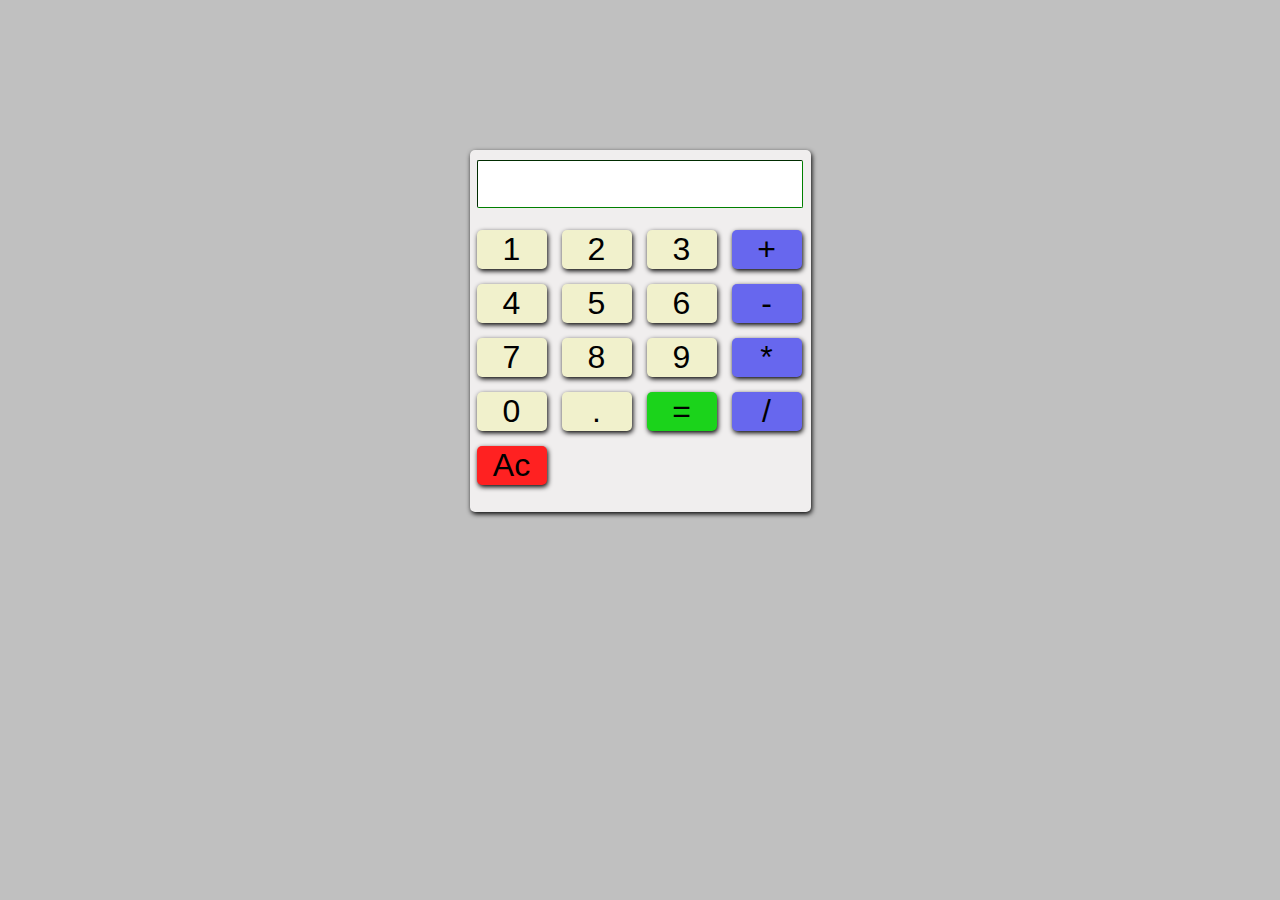
<file: Calculator app/calc.html>
<!DOCTYPE html>
<html lang="en">
<head>
    <meta charset="UTF-8">
    <meta name="viewport" content="width=device-width, initial-scale=1.0">
    <title>Document</title>
    <link rel="stylesheet" href="calc.css">
    <script src="calc.js" defer></script>
</head>
<html>
<body>
    <div class="calc-container">
        <div>
        <div class="content-grid">
                <input type="text" readonly class="input-scrn">
        <div class="btn-grid">
            <button class="btn-styles" 
            onclick="appendNumber('1');"
            >1</button>
            <button class="btn-styles"
                onclick="appendNumber('2');"
            >2</button>
            <button class="btn-styles" 
            onclick="appendNumber('3');"
            >3</button>
            <button class="btn-styles" id="operator" 
            onclick="appendOperator('+')"
            >+</button>
            <button class="btn-styles"
            onclick="appendNumber('4');"
            >4</button>
            <button class="btn-styles"
            onclick="appendNumber('5');"
            >5</button>
            <button class="btn-styles"
            onclick="appendNumber('6');"
            >6</button>
            <button class="btn-styles" id="operator"
            onclick="appendOperator('-')"
            >-</button>
            <button class="btn-styles"
            onclick="appendNumber('7');"
            >7</button>
            <button class="btn-styles"
            onclick="appendNumber('8');"
            >8</button>
            <button class="btn-styles"
            onclick="appendNumber('9');"
            >9</button>
            <button class="btn-styles times-operator" id="operator"
            onclick="appendOperator('*')"
            >*</button>
            <button class="btn-styles"
            onclick="appendNumber('0');"
            >0</button>
            <button class="btn-styles dot-btn">.</button>
            <button class="btn-styles" id="answer"
            onclick="calculate()"
            >=</button>
            <button class="btn-styles" id="operator"
            onclick="appendOperator('/')"
            >/</button>
            <button class="btn-styles" id="clear"
            onclick="remove ()"
            >Ac</button>
        </div>
        </div>
    </div>
</body>
</html>
</file>
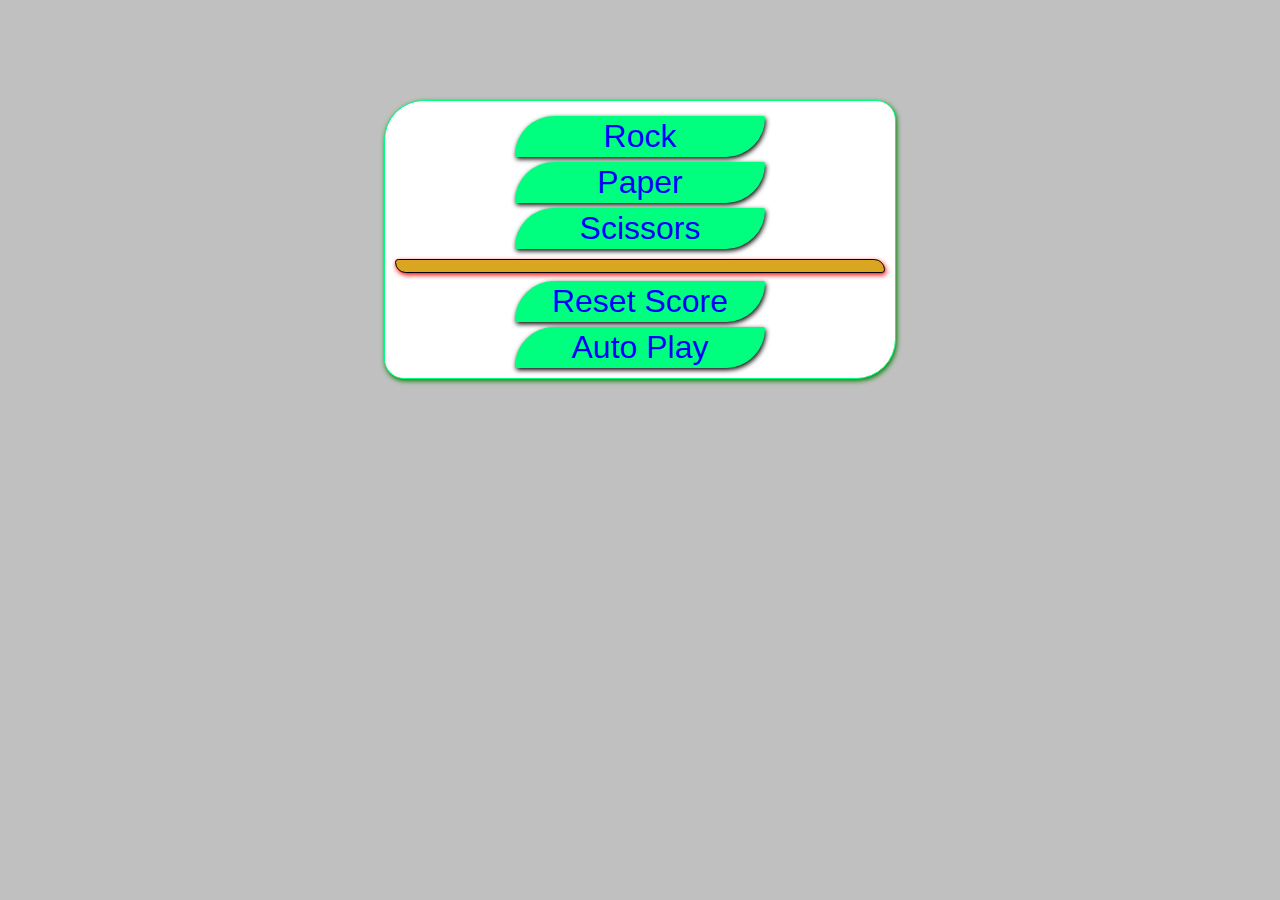
<file: Rock game/Game.html>
<!DOCTYPE html>
<html lang="en">
<head>
    <meta charset="UTF-8">
    <meta name="viewport" content="width=device-width, initial-scale=1.0">
    <title>Rock Paper Scissors Game</title>
    <script src="Game.js" defer></script>
    <link rel="stylesheet" href="Game.css">
</head>
<body>
    <div class="content-grid">

        <div class="btn-styles">
            <button onclick="playGame('Rock');"
            class="rock-btn"
            >Rock</button>
            <button onclick="playGame('Paper');"
            class="paper-btn"
            >Paper</button>
            <button onclick="playGame('Scissors');"
            class="scissors-btn"
            >Scissors</button>
        </div>

        <div class="Results-container">
            <div class="Results"></div>
        </div>

        <div class="fctn-btns">
            <button onclick="resetScore();"
            class="reset-btn"
            >Reset Score</button>
            <button onclick="Autoplay();"
             class="auto-btn">Auto Play</button>
        </div>
    </div>
</body>
</html>
</file>
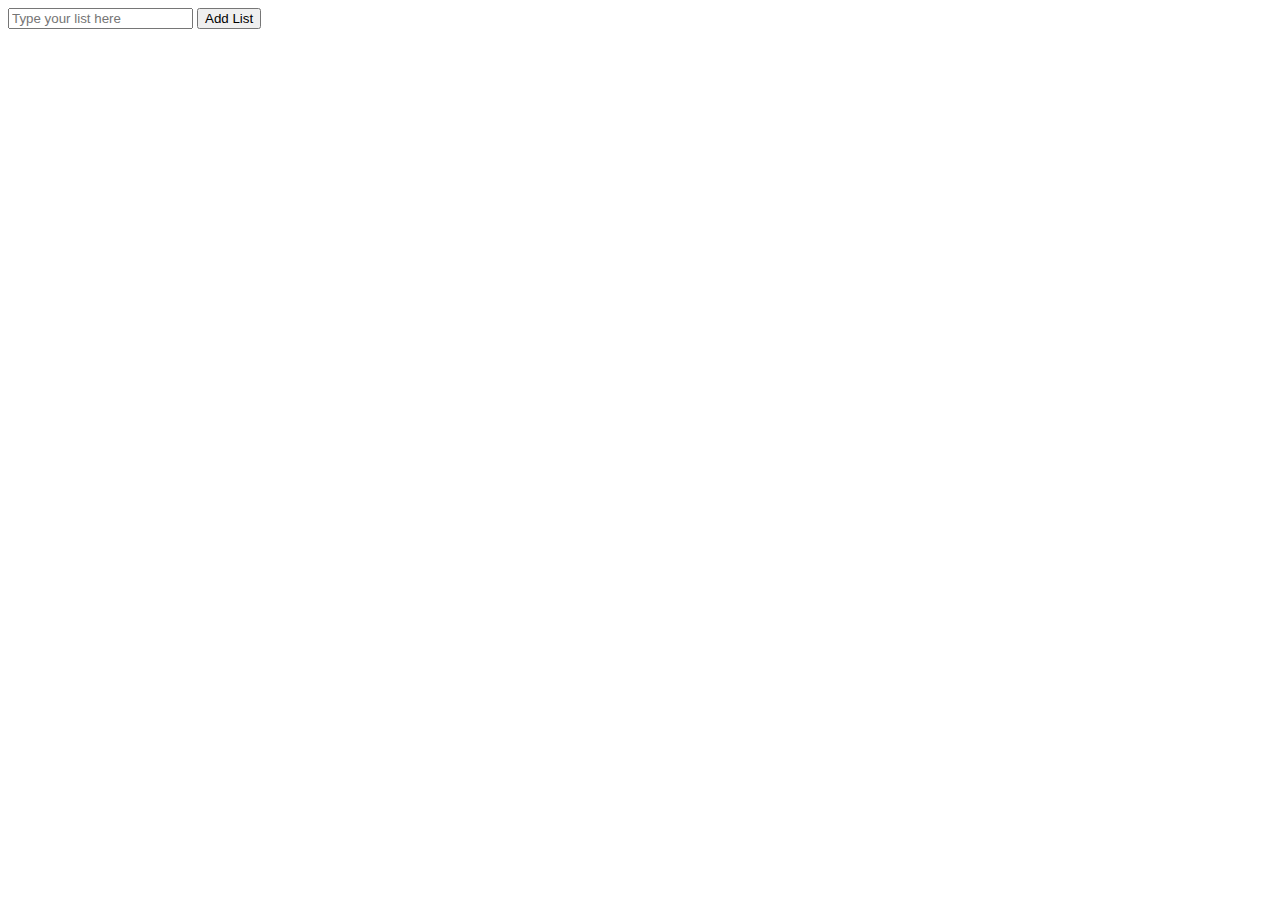
<file: To do App/App.html>
<!DOCTYPE html>
<html lang="en">
<head>
    <meta charset="UTF-8">
    <meta name="viewport" content="width=device-width, initial-scale=1.0">
    <title>To do App</title>
    <script src="App.js"></script>
</head>
<body>
    <input type="text" placeholder="Type your list here" class="input-box">
    <button onclick="renderList();">Add List</button>
    <div class="value"></div>
</body>
</html>
</file>
<file: Calculator app/calc.css>
body {
    background-color: silver;
    display: flex;
    justify-content: center;
    margin-top: 150px;
 }
 .calc-container {
    box-shadow: 1px 2px 5px;
    padding: 7px 7px;
    padding-top: 10px;
    border-style: solid;
    border: none;
    width: 327px;
    background-color: rgb(240, 238, 238);
    border-radius: 5px;
 }
 .btn-grid {
    display: grid;
    grid-template-columns: 70px 70px 70px 70px;
    column-gap: 15px;
    row-gap: 15px;
 }
 .input-scrn {
    width: 320px;
    height: 44px;
    border-radius: 2px;
    border-width: 1px;
    border-color: green;
 }
.content-grid {
    display: grid;
    grid-template-rows: 20px 1fr;
    row-gap: 50px;
    width: 325px;
    padding-bottom: 20px;

}
.btn-styles {
    border: none;
    font-size: xx-large;
    border-radius: 5px;
    box-shadow: 1px 2px 5px;
    cursor: pointer;
    background-color: rgb(241, 241, 204);
}
.btn-styles:active{
    border-radius: 50%;
    transition: 0.05s;
}
#operator {
    background-color: rgb(103, 103, 238);
}
#operator:hover {
    background-color: purple;
}
#clear {
    background-color: rgb(255, 33, 33);
}
#clear:hover {
    opacity: 0.7;
}
#answer {
    background-color: rgb(27, 211, 27);
}
#answer:hover {
    opacity: 0.6;
}
.btn-styles:hover {
    background-color: aqua;
}
</file>
<file: Rock game/Game.css>
body {
    background-color: silver;
    display: flex; 
    justify-content: center;
    margin-top: 100px;
}
.content-grid {
    border-style: solid;
    border-color: #00ff7f;
    border-width: 1px ;
    border-radius: 40px 20px;
    color: black;
    background-color: #00ff7f;
    box-shadow: 1px 2px 5px black;
    display: grid;
    box-shadow: 1px 2px 5px green;
    background-color: #fff;
    padding: 5px 5px;
    padding-bottom: 10px;
    row-gap: 5px;
    width: 500px;
}
.rock-btn, .paper-btn, .scissors-btn {
    border-style: solid;
    border-color: #00ff7f;
    border-width: 1px 40px;
    border-radius: 40px 2px;
    color: blue;
    background-color: #00ff7f;
    box-shadow: 1px 2px 5px black;
    box-sizing: border-box;
    box-decoration-break: slice;
    width: 50%;
    font-size: xx-large;
    transition: 0.4s;
    cursor: pointer;
    
}

.rock-btn:hover, .paper-btn:hover, .scissors-btn:hover {
    background-color: cyan;
}
.rock-btn:active, .paper-btn:active, .scissors-btn:active {
    background-color: rgb(211, 18, 163);
}
.reset-btn, .auto-btn {
    width: 50%;
    border-style: solid;
    border-color: #00ff7f;
    border-width: 1px;
    border-radius: 40px 2px;
    color: blue;
    background-color: #00ff7f;
    box-shadow: 1px 2px 5px black;
    font-size: xx-large;
    cursor: pointer;
    transition: 0.4s;
}

.reset-btn:hover, .auto-btn:hover {
    opacity: 0.7;
    background-color: orange;
}

.reset-btn:active, .auto-btn:active {
    border-style: dotted;
    border-width: 2px;
    background-color: red;
}

.btn-styles, .fctn-btns {
    display: flex;
    flex-direction: column;
    gap: 5px;
    align-items: center;
    margin-top: 10px;
}
.Results-container {
    display: flex;
    align-items: center;
    align-items: center;
    justify-content: center;
    border-style: solid;
    border-width: 1px;
    border-radius: 6px 20px;
    box-shadow: 1px 2px 5px red;
    margin: 5px 5px;
    height: 100%;
    background-color: goldenrod;
}
</file>
